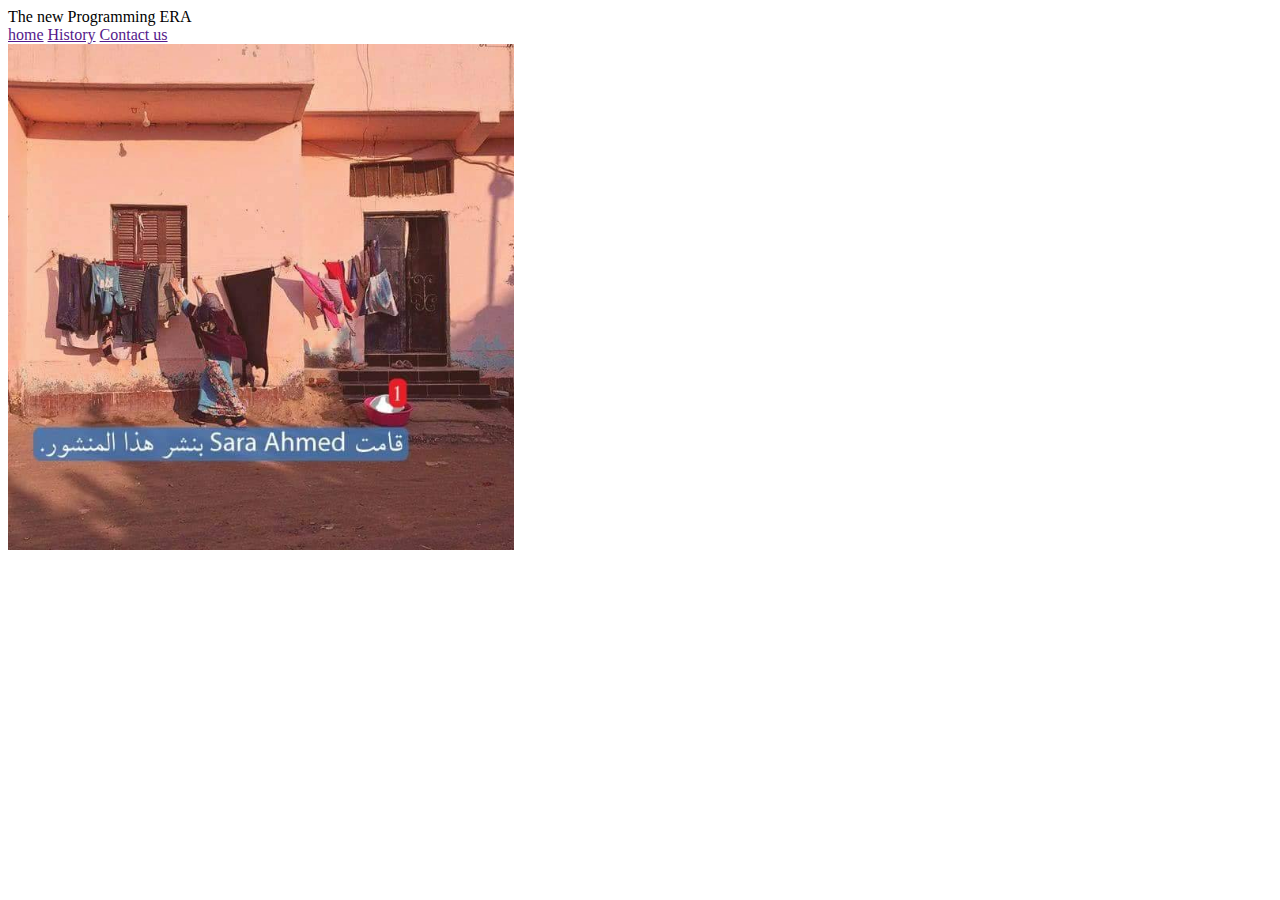
<file: index.html>
<!DOCTYPE html>
<html lang="en">
<head>
    <meta charset="UTF-8">
    <title>Document</title>
</head>
<body>
  <div> The new Programming ERA</div>
  <div>
      <a href="">home</a>
      <a href="">History</a>
      <a href="">Contact us</a>
  </div>
  <div><img src="TrialPic.jpg" width="40%"></div>


</body>
</html>
</file>
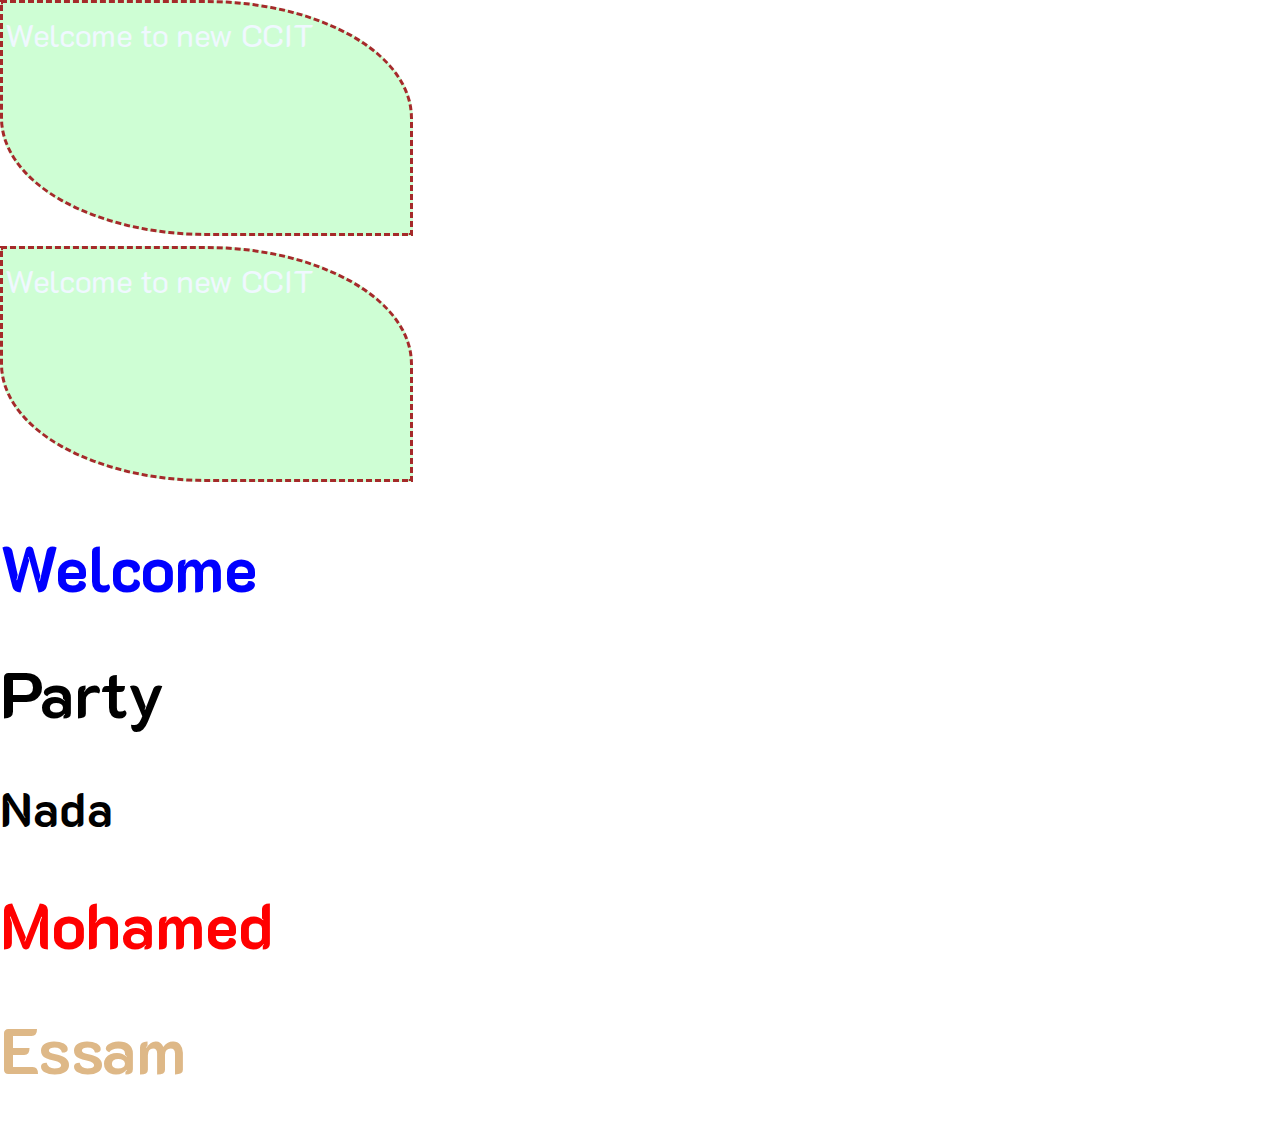
<file: third.html>
<!DOCTYPE html>
<html lang="en">
<head>
    <meta charset="UTF-8">
    <title>Document</title>
<link rel="stylesheet" href="myStyle.css">
<link href="https://fonts.googleapis.com/css?family=Covered+By+Your+Grace|Homemade+Apple|K2D" rel="stylesheet">
</head>
<body>
  <div id="r25">
      Welcome to new CCIT
  </div>

  <div id="r25">
      Welcome to new CCIT
  </div>
   <div><h1>Welcome</h1></div>
   <div style="color: black"><h1>Party</h1>
   <h2>Nada</h2>
   </div>

   <div id="myID"><h1>Mohamed</h1></div>
   <div class="mClass"><h1>Essam</h1></div>

</body>
</html>
</file>
<file: myStyle.css>
div{ font-family: 'K2D',cursive;
       font-size: 2em;
            color: blue;
       direction:
        }

#r25{

    background-color: rgba(10,250,40,0.2);
    border-style: dashed;

    border-color: brown;
    color: aliceblue;
    padding: 10px 5px 20px 2px;

    margin-bottom: 10px;

    border-top-right-radius: 50%;

    width: 400px;
    height: 200px;
    border-bottom-left-radius: 50%

}

html{ margin: 0; padding: 0;}

body{
    margin: 0;

/*
    background-image: url(TrialPic.jpg);

    background-repeat: no-repeat;

    background-attachment: fixed;
    background-position: center
*/

}

        #myID{color:red;}

        .mClass{color: burlywood}
</file>
